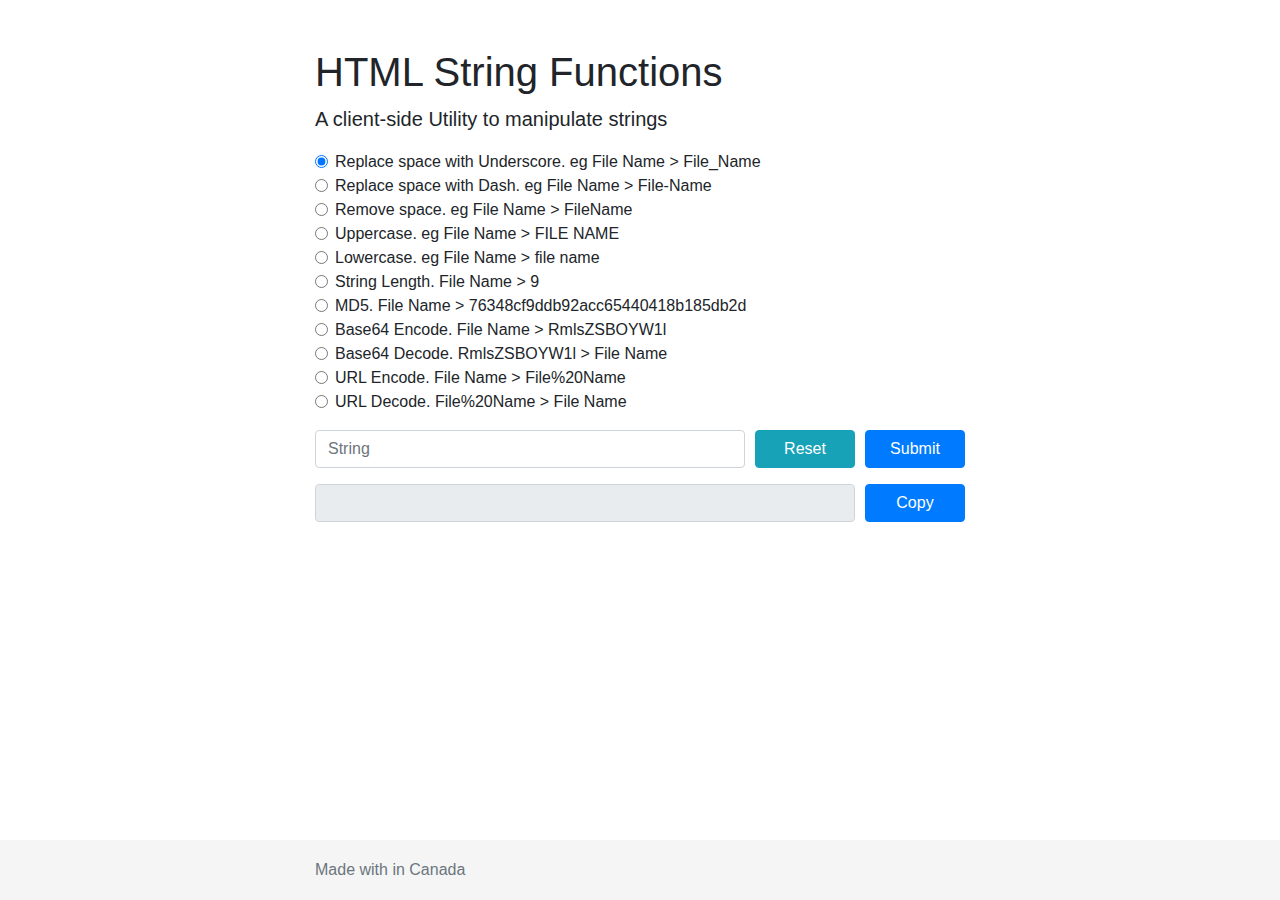
<file: html-stringfunctions/index.html>
<!doctype html>
<html lang="en">
  <head>
    <meta charset="utf-8">
    <meta name="viewport" content="width=device-width, initial-scale=1, shrink-to-fit=no">
    <meta name="description" content="">
    <meta name="author" content="">
    <link rel="icon" href="img/favicon.ico">
    <title>HTML-String-Functions | @tshenolo</title>
    <link href="https://code.ionicframework.com/ionicons/2.0.1/css/ionicons.min.css" rel="stylesheet">
    <link href="css/bootstrap.min.css" rel="stylesheet">
    <link href="css/main.css" rel="stylesheet">
  </head>

  <body>

    <!-- Begin page content -->
    <main role="main" class="container">
      <h1 class="mt-5">HTML String Functions</h1>
      <p class="lead">A client-side Utility to manipulate strings</p>
      

      <form>
        <div class="form-check">
          <input class="form-check-input" type="radio" name="exampleRadios" id="underscore" value="underscore" checked>
          <label class="form-check-label" for="underscore">
            Replace space with Underscore. eg File Name > File_Name
          </label>
        </div>
        <div class="form-check">
          <input class="form-check-input" type="radio" name="exampleRadios" id="dash" value="dash">
          <label class="form-check-label" for="dash">
          Replace space with Dash. eg File Name > File-Name
          </label>
        </div>
        <div class="form-check">
          <input class="form-check-input" type="radio" name="exampleRadios" id="removespace" value="removespace">
          <label class="form-check-label" for="removespace">
          Remove space. eg File Name > FileName
          </label>
        </div>
        <div class="form-check">
          <input class="form-check-input" type="radio" name="exampleRadios" id="uppercase" value="uppercase">
          <label class="form-check-label" for="uppercase">
          Uppercase. eg File Name > FILE NAME
          </label>
        </div>
        <div class="form-check">
          <input class="form-check-input" type="radio" name="exampleRadios" id="lowercase" value="lowercase">
          <label class="form-check-label" for="lowercase">
          Lowercase. eg File Name > file name
          </label>
        </div>
        <div class="form-check">
          <input class="form-check-input" type="radio" name="exampleRadios" id="length" value="length">
          <label class="form-check-label" for="length">
           String Length. File Name > 9
          </label>
        </div>
        <div class="form-check">
          <input class="form-check-input" type="radio" name="exampleRadios" id="md5" value="md5">
          <label class="form-check-label" for="length">
           MD5. File Name > 76348cf9ddb92acc65440418b185db2d
          </label>
        </div>
        <div class="form-check">
          <input class="form-check-input" type="radio" name="exampleRadios" id="base64encode" value="base64encode">
          <label class="form-check-label" for="length">
           Base64 Encode. File Name > RmlsZSBOYW1l
          </label>
        </div>
        <div class="form-check">
          <input class="form-check-input" type="radio" name="exampleRadios" id="base64decode" value="base64decode">
          <label class="form-check-label" for="length">
           Base64 Decode. RmlsZSBOYW1l > File Name
          </label>
        </div>
        <div class="form-check">
          <input class="form-check-input" type="radio" name="exampleRadios" id="urlencode" value="urlencode">
          <label class="form-check-label" for="length">
           URL Encode. File Name > File%20Name
          </label>
        </div>
        <div class="form-check mb-3">
          <input class="form-check-input" type="radio" name="exampleRadios" id="urldecode" value="urldecode">
          <label class="form-check-label" for="length">
           URL Decode. File%20Name > File Name
          </label>
        </div>
          <div class="form-row">
            <div class="col-8">
              <input type="text" class="form-control" placeholder="String"  id="oldString">
            </div>
            <div class="col-2">
              <input type="reset" class="btn btn-info btn-block" value="Reset"  id="Reset">
            </div>
            <div class="col-2">
            <input type="button" class="btn btn-primary btn-block" value="Submit"  id="submit">
            </div>
          </div>
        </form>
        
        
        <div class="form-row mt-3">
          <div class="col-10">
            <input type="text" class="form-control" id="NewString" disabled>
          </div>
          <div class="col-2">
            <input type="button" class="btn btn-primary btn-block" value="Copy"  id="copyText">
          </div>
        </div>


    </main>

    <footer class="footer">
      <div class="container">
        <span class="text-muted"><p class="love">Made with <i class="icon ion-heart"></i> in Canada</p></span>
      </div>
    </footer>
    <script src="js/jquery-3.2.1.slim.min.js"></script>
    <script src="js/bootstrap.min.js"></script>
    <script src="js/main.js"></script>
  </body>
</html>
</file>
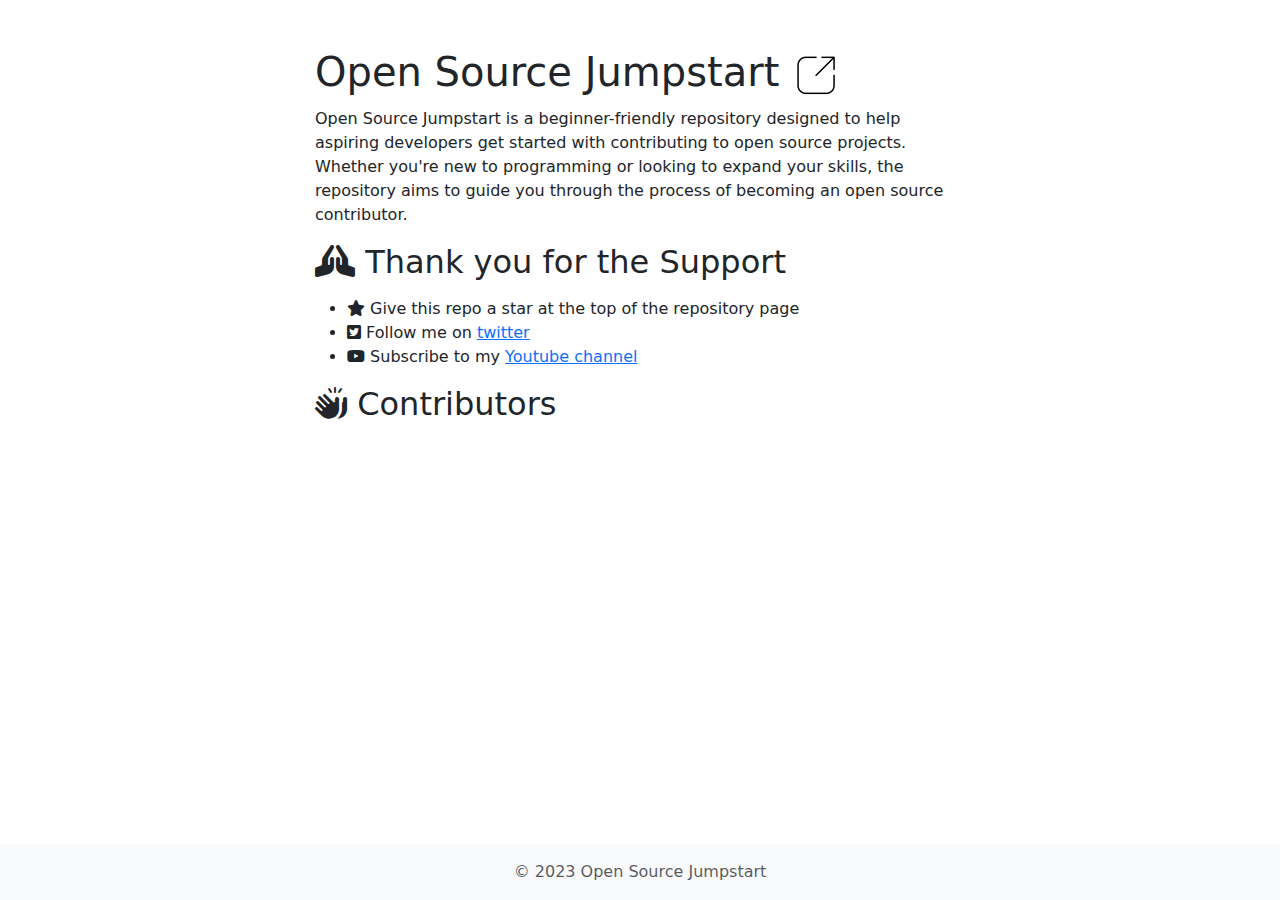
<file: OpenSourceJumpstart/index.html>
<!doctype html>
<html lang="en" class="h-100" data-bs-theme="auto">
  <head>
    <meta charset="utf-8">
    <meta name="viewport" content="width=device-width, initial-scale=1">
    <meta name="description" content="Open Source Jumpstart">
    <meta name="author" content="@tshenolo">
    <title>Open Source Jumpstart</title>
    <link href="../css/bootstrap.min.css" rel="stylesheet">
    <link href="../css/all.min.css" rel="stylesheet">
    <link href="../css/custom.css" rel="stylesheet">
  </head>
  <body class="d-flex flex-column h-100">
    
<!-- Begin page content -->
<main class="flex-shrink-0">
  <div class="container">
    <h1 class="mt-5">Open Source Jumpstart <a href="https://github.com/tshenolo/OpenSourceJumpstart"><img src="../img/link_icon.png" /></a></h1>
    
    <p>Open Source Jumpstart is a beginner-friendly repository designed to help aspiring developers get started with contributing 
    to open source projects. Whether you're new to programming or looking to expand your skills, the repository aims to guide you 
    through the process of becoming an open source contributor.</p>

    <h2><i class="fa-solid fa-hands-praying"></i> Thank you for the Support</h2>
    <p>
    <ul dir="auto">
        <li><i class="fa-solid fa-star"></i> Give this repo a star at the top of the repository page</li>
        <li><i class="fa-brands fa-square-twitter"></i> Follow me on <a href="https://twitter.com/tshenolo" rel="nofollow">twitter</a></li>
        <li><i class="fa-brands fa-youtube"></i> Subscribe to my <a href="https://www.youtube.com/@tshenolo?sub_confirmation=1" rel="nofollow">Youtube channel</a></li>
    </ul>
    </p>

  <h2><i class="fa-solid fa-hands-clapping"></i> Contributors</h2>
  <div id="links-container"></div>

  <script>
    // Fetch the file content from the specified URL
    // https://raw.githubusercontent.com/tshenolo/OpenSourceJumpstart/main/CONTRIBUTORS.md
    fetch("https://raw.githubusercontent.com/tshenolo/OpenSourceJumpstart/main/CONTRIBUTORS.md")
      .then(response => response.text())
      .then(data => {
        // Parse the data and generate HTML links
        const linksContainer = document.getElementById("links-container");
        const lines = data.split("\n");
        lines.forEach(line => {
          const match = line.match(/\[([^[]+)\]\(([^)]+)\)/);
          if (match) {
            const text = match[1];
            const url = match[2];
            const link = document.createElement("a");
            link.href = url;
            link.textContent = text;
            linksContainer.appendChild(link);
            linksContainer.appendChild(document.createElement("br"));
          }
        });
      })
      .catch(error => {
        console.error("Error fetching file:", error);
      });
  </script> 



  </div>
</main>

<footer class="footer mt-auto py-3 bg-body-tertiary">
  <div class="container" align="center">
    <span class="text-body-secondary">&copy; 2023 Open Source Jumpstart</span>
  </div>
</footer>
  
  </body>
</html>
</file>
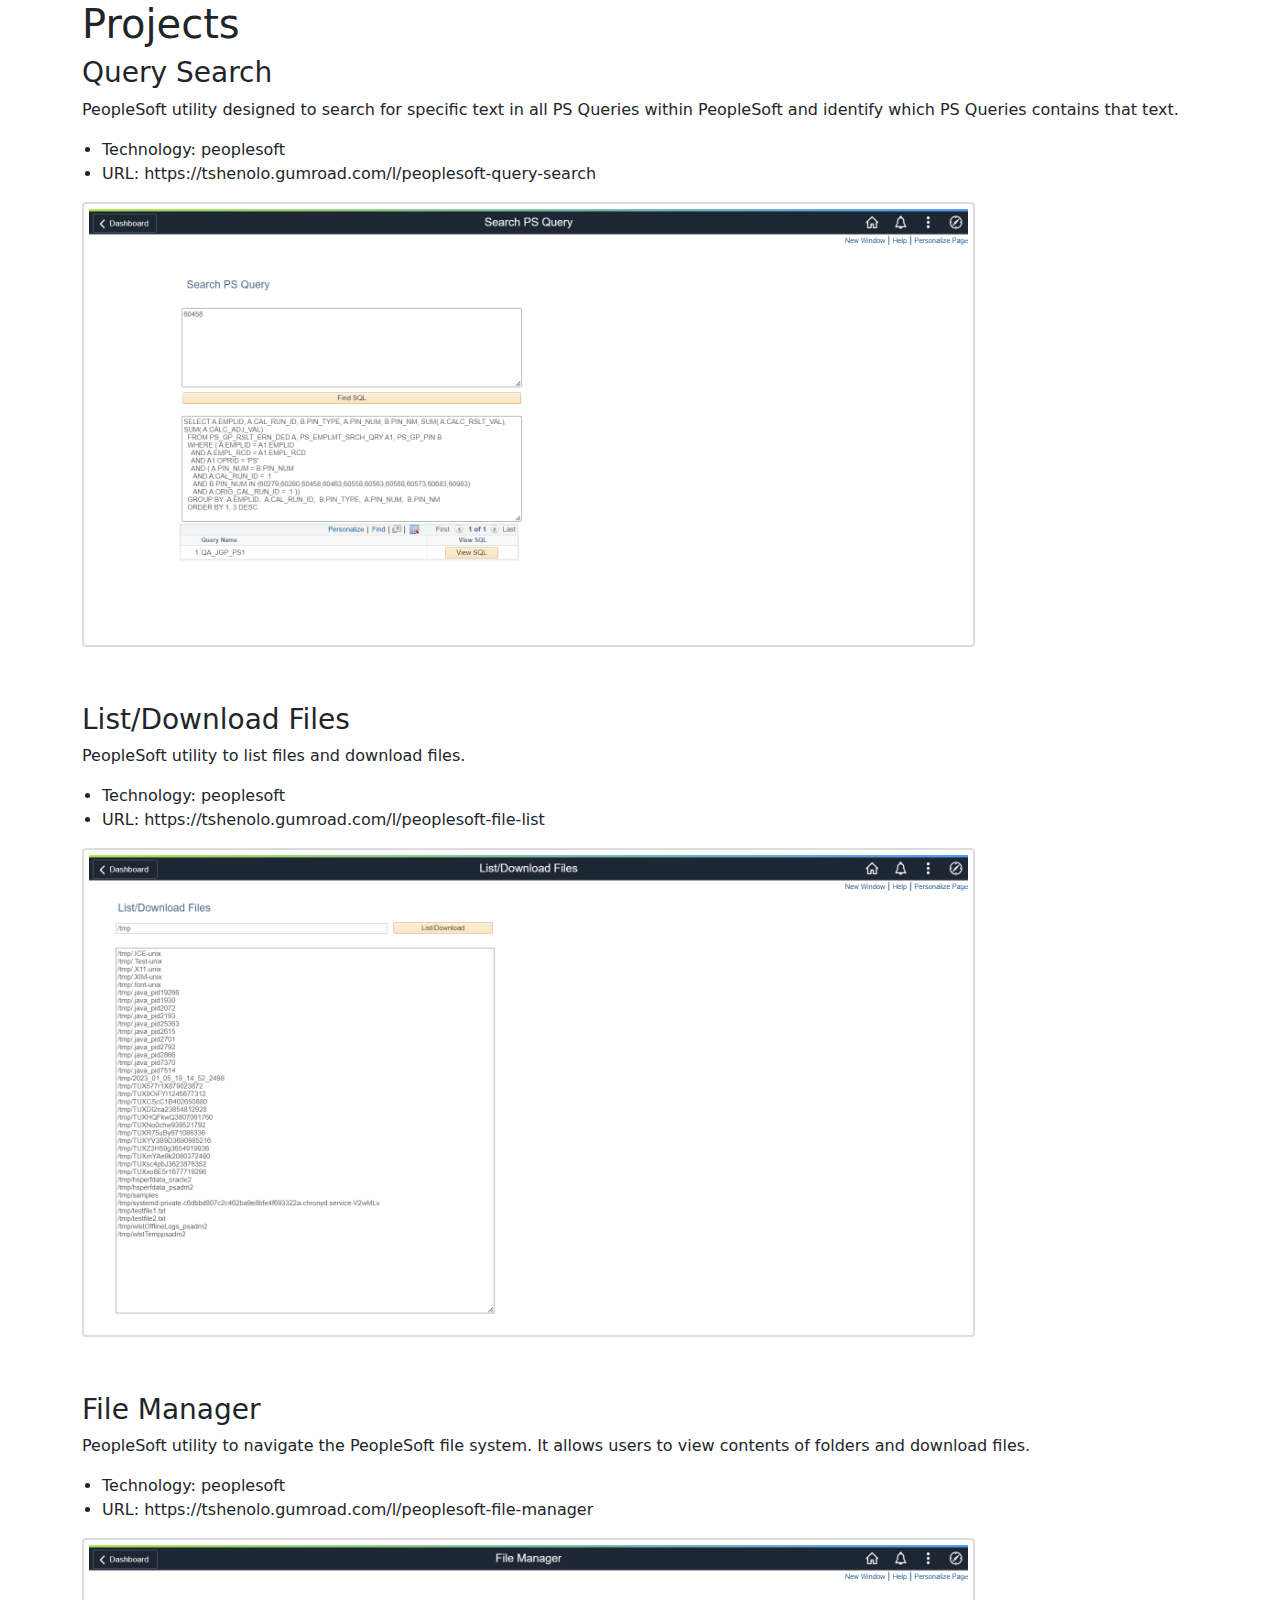
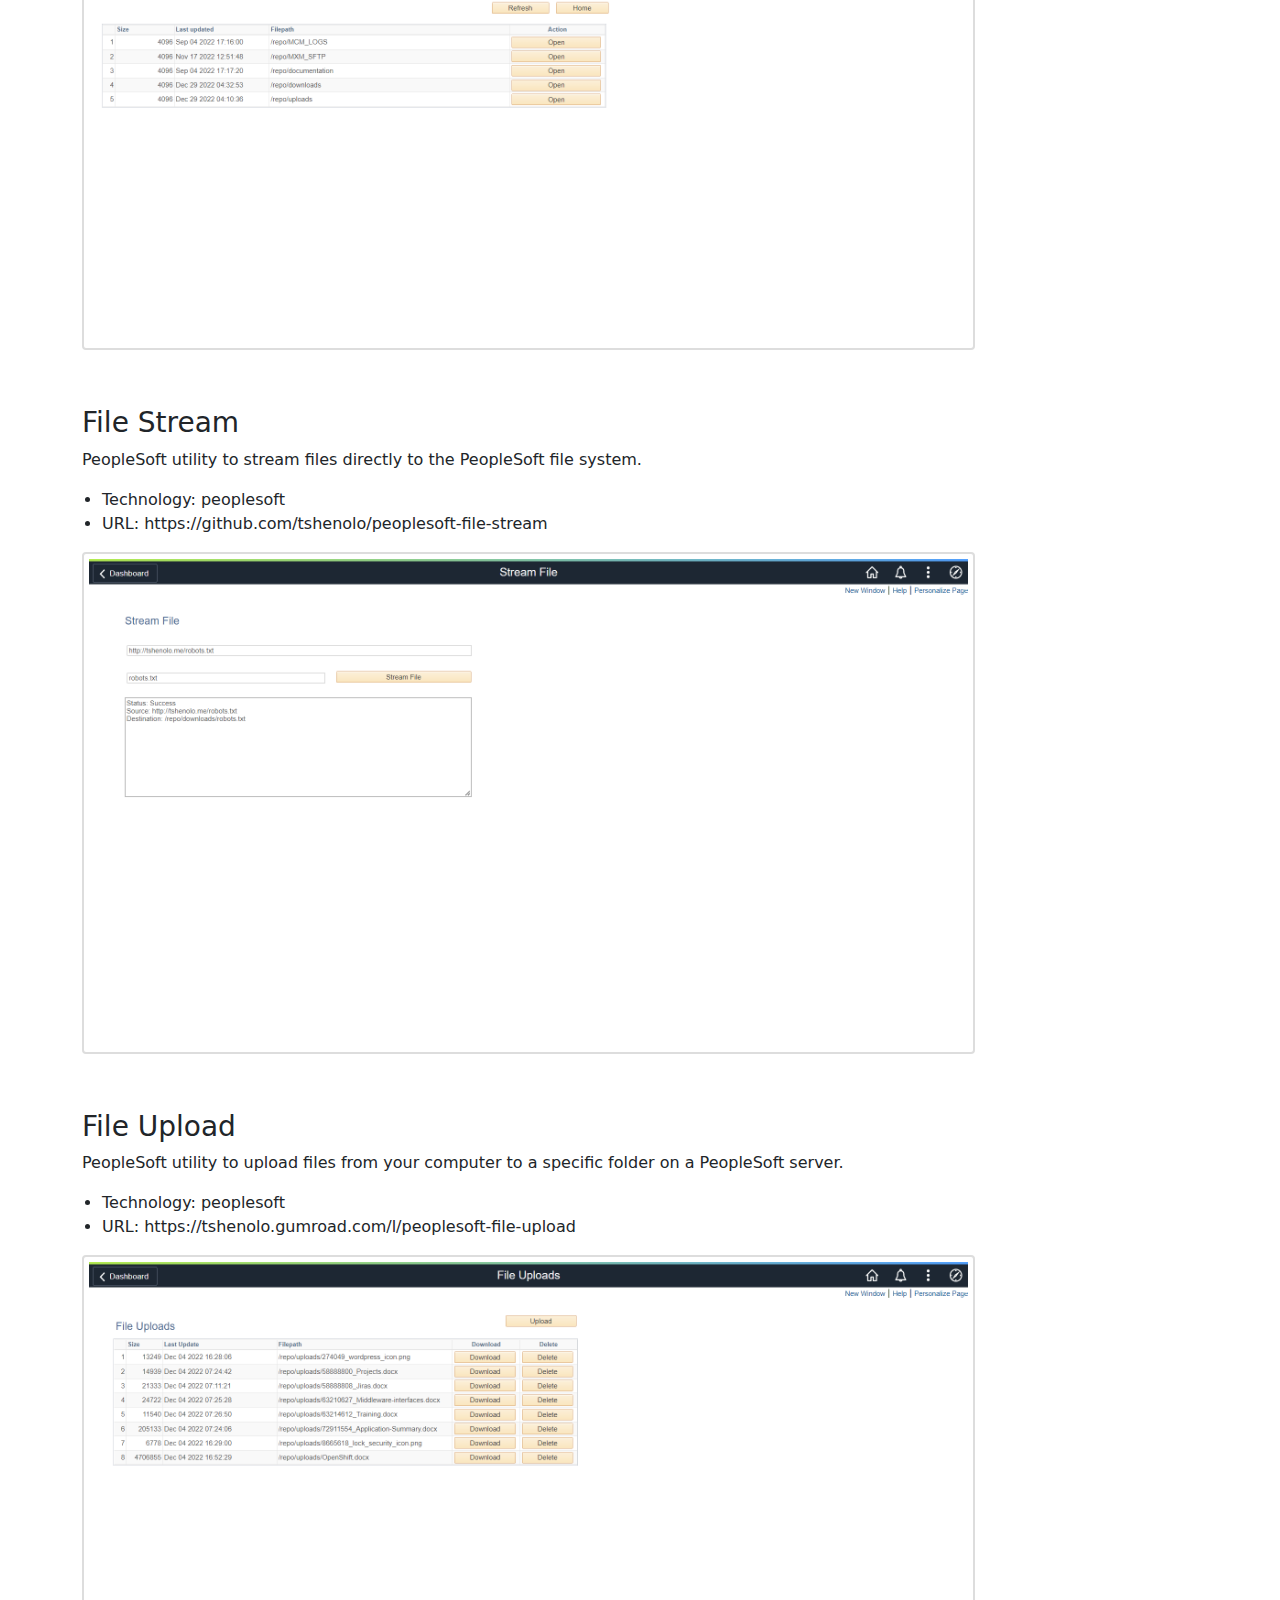
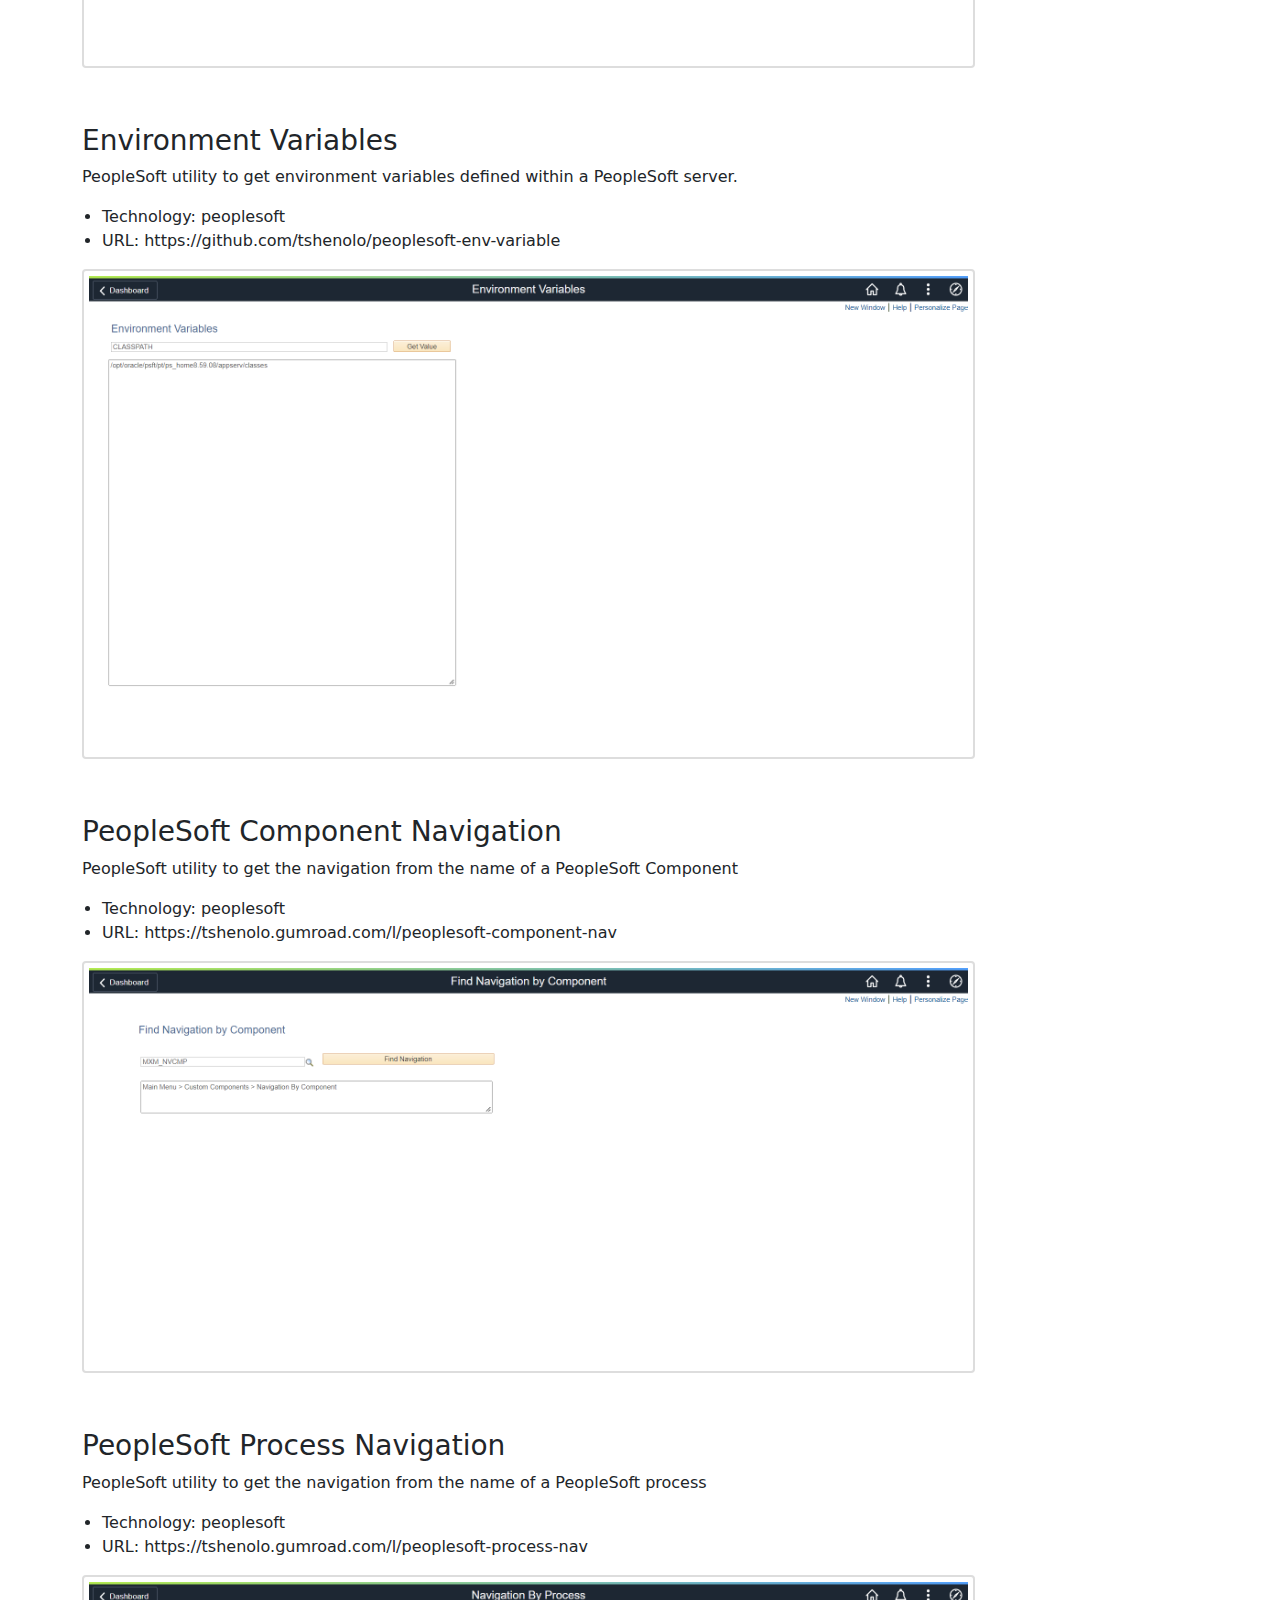
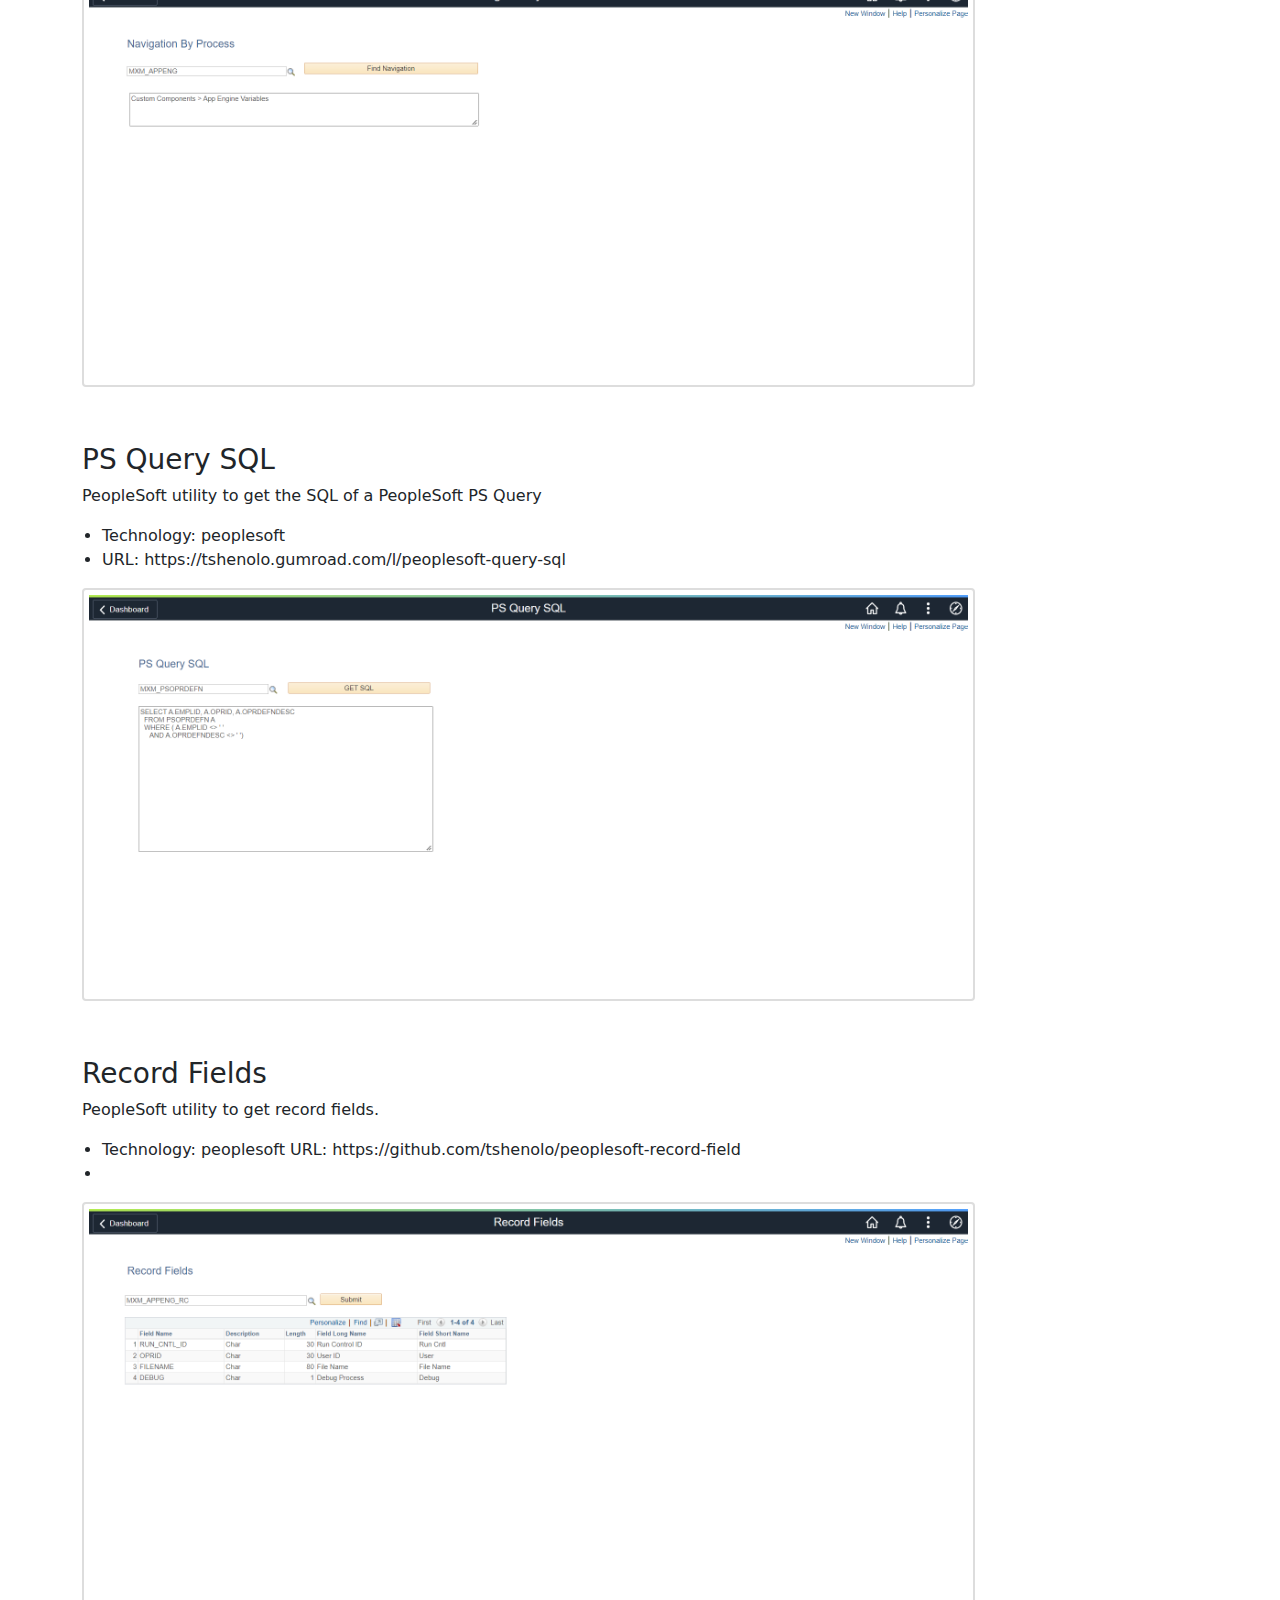
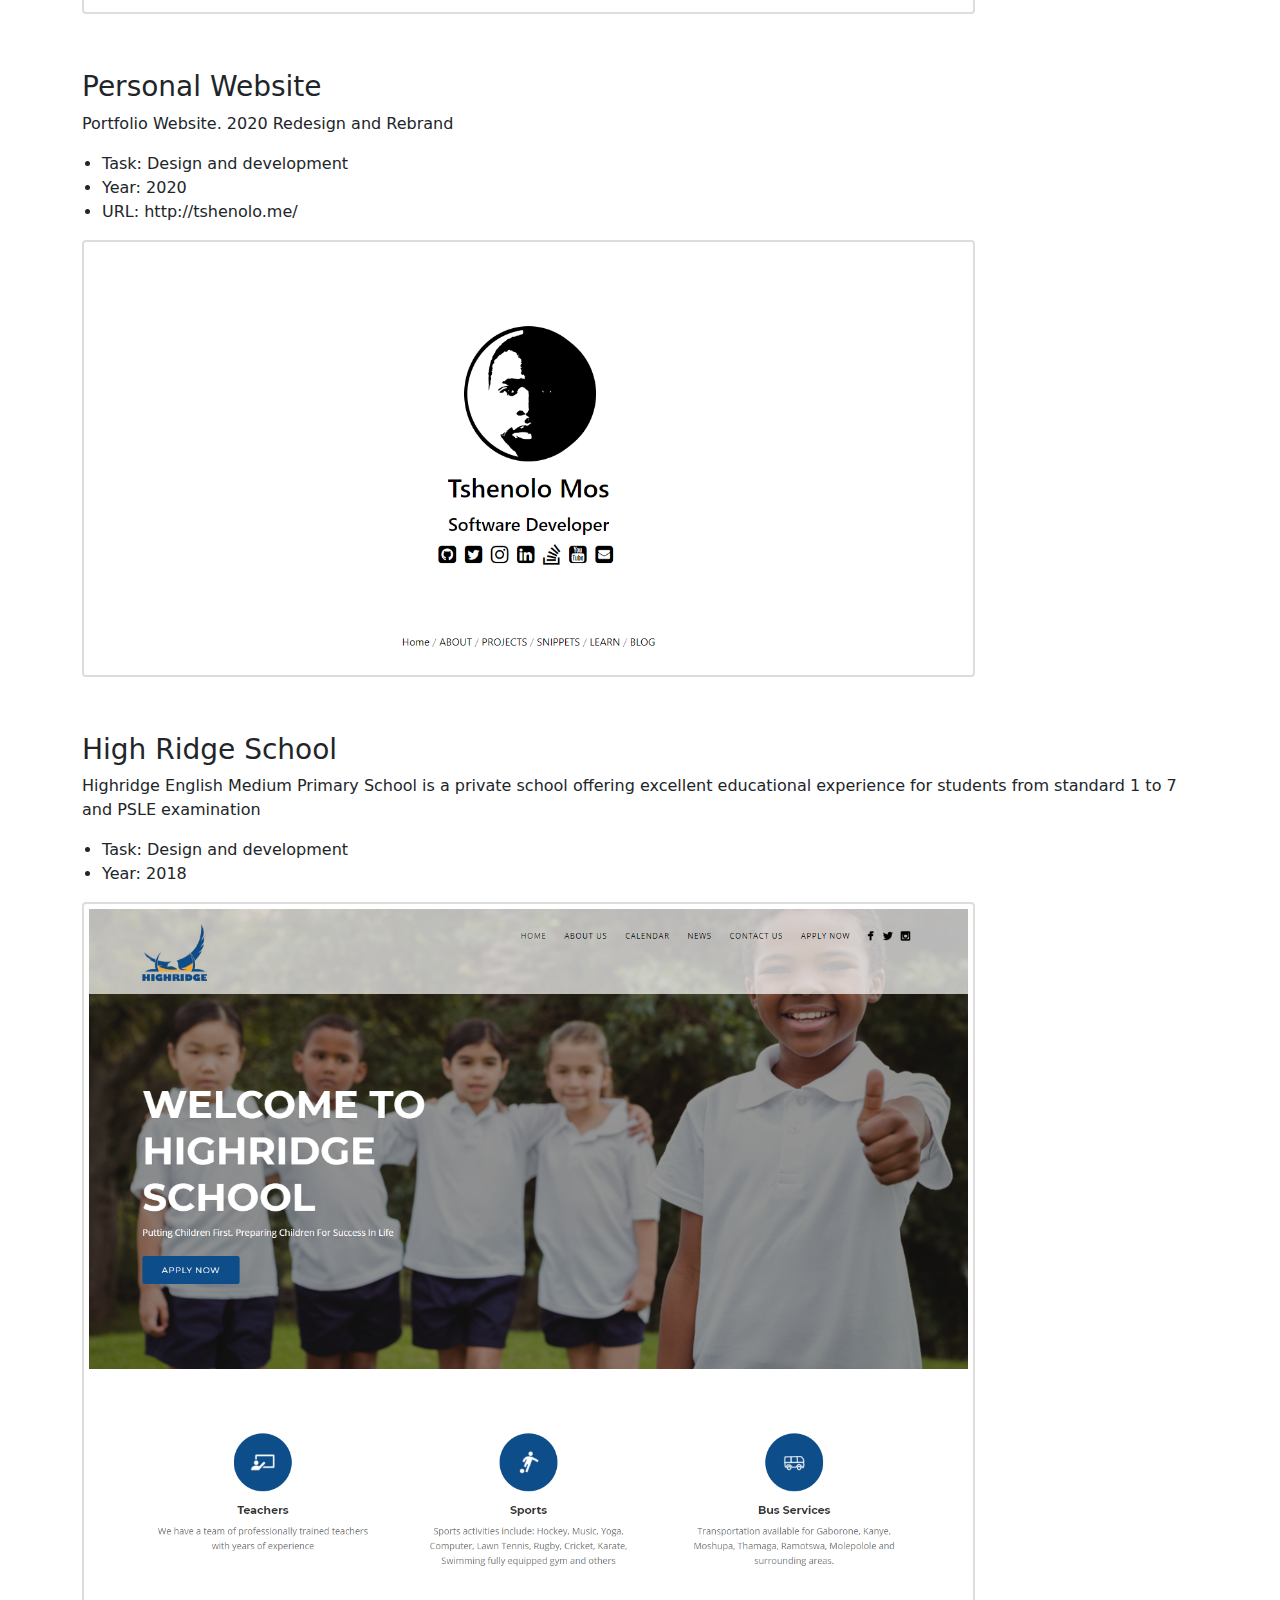
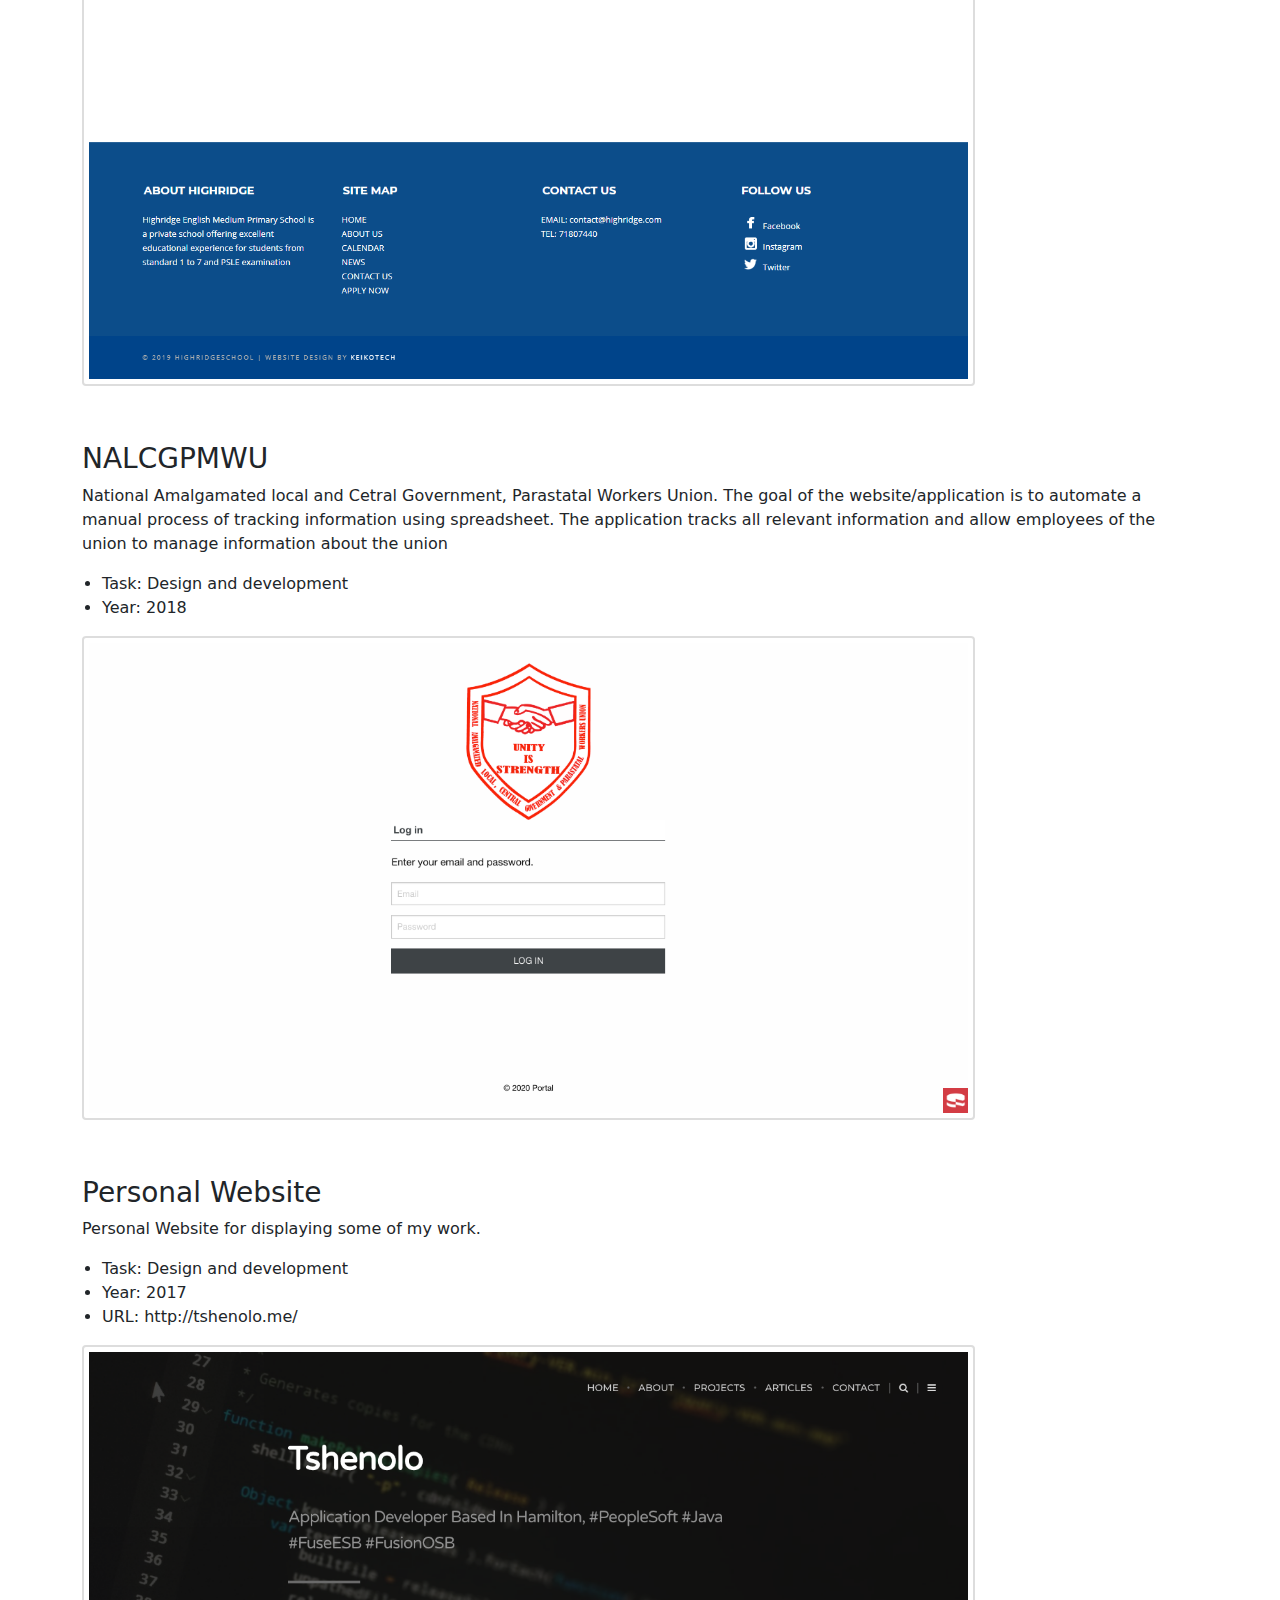
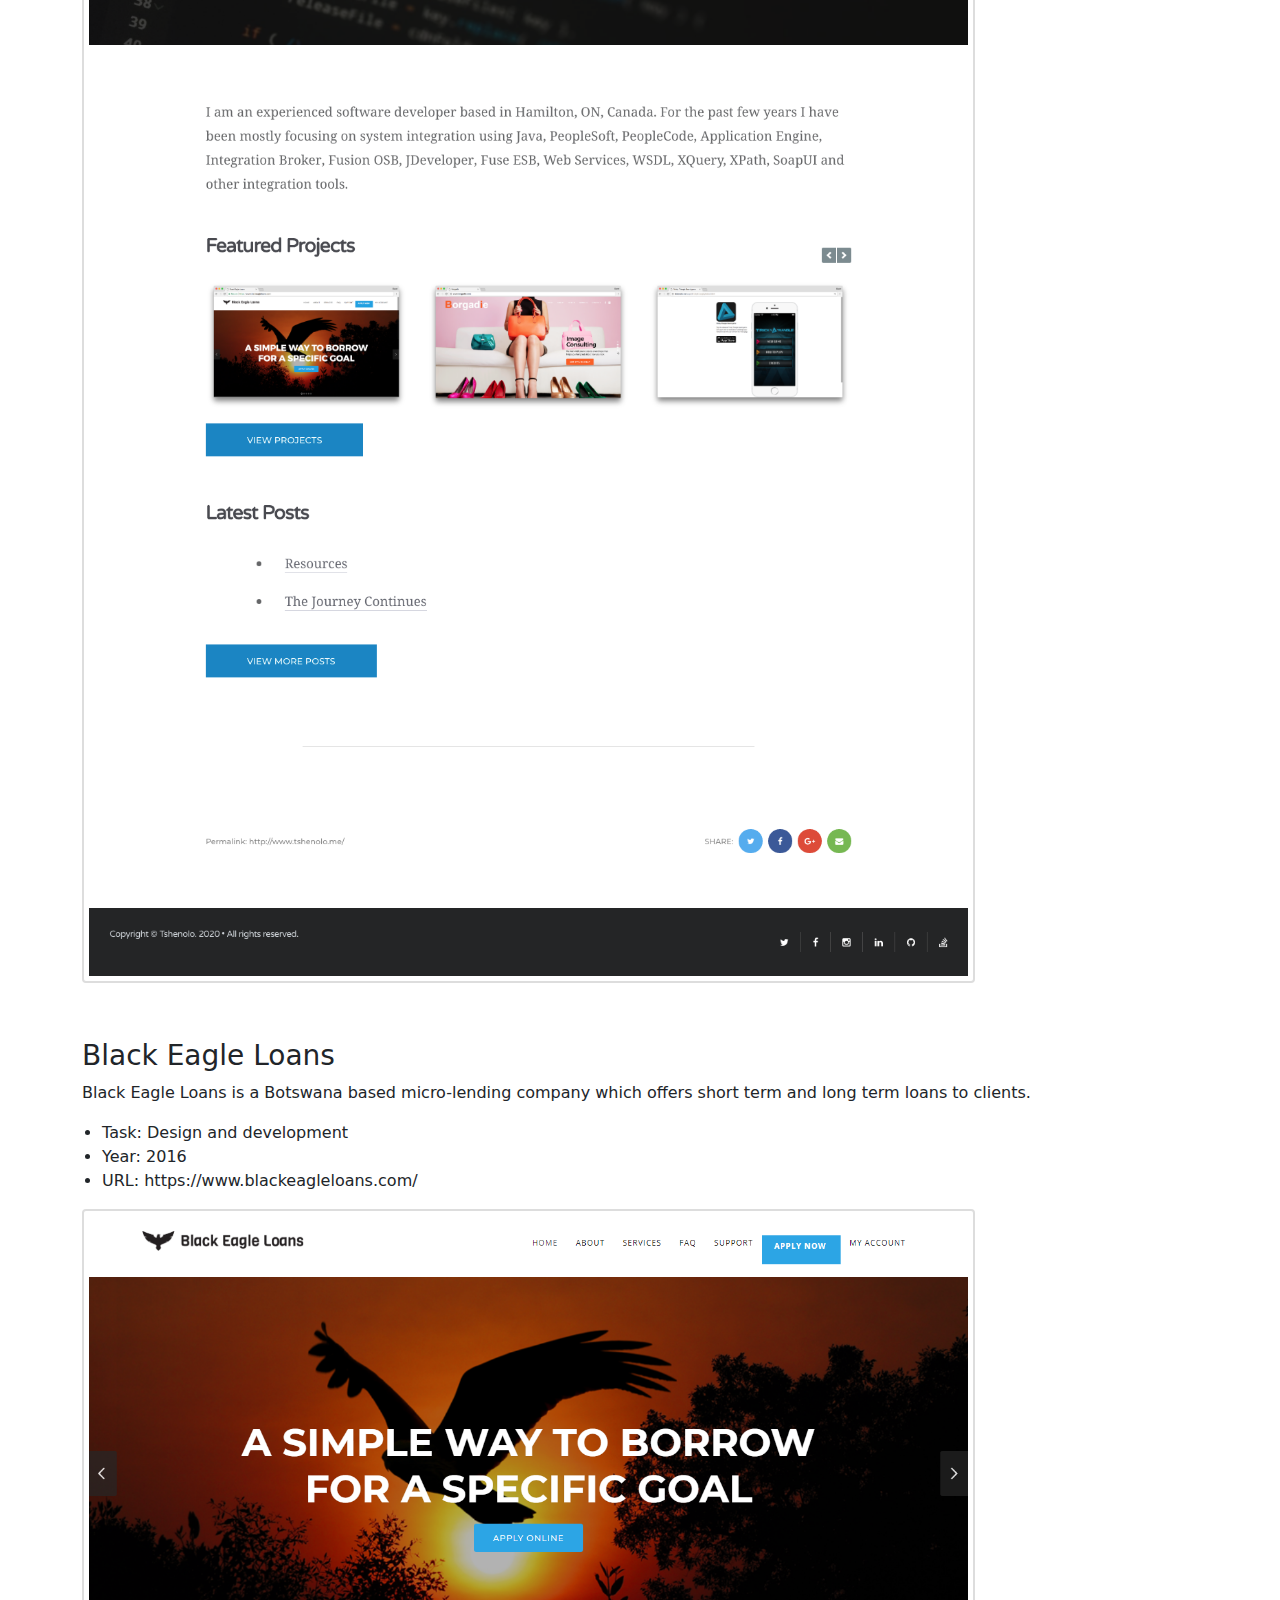
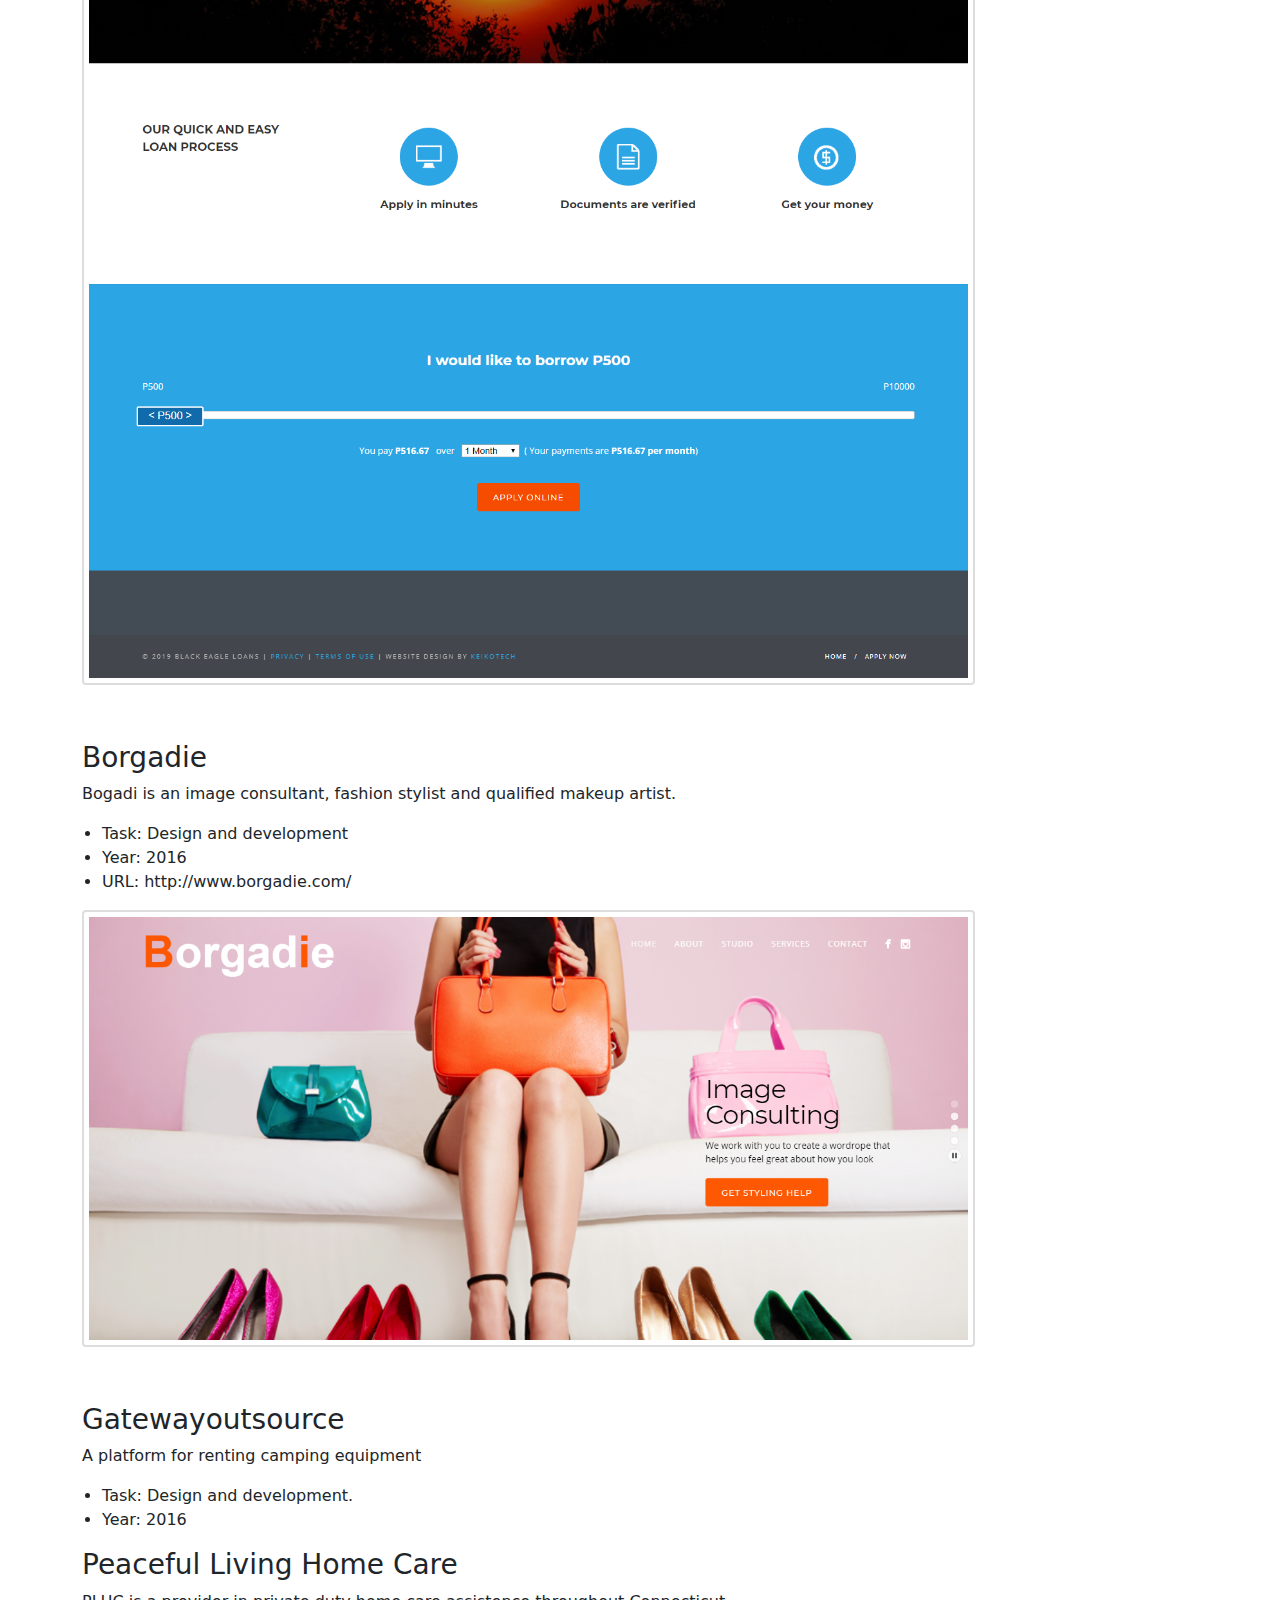
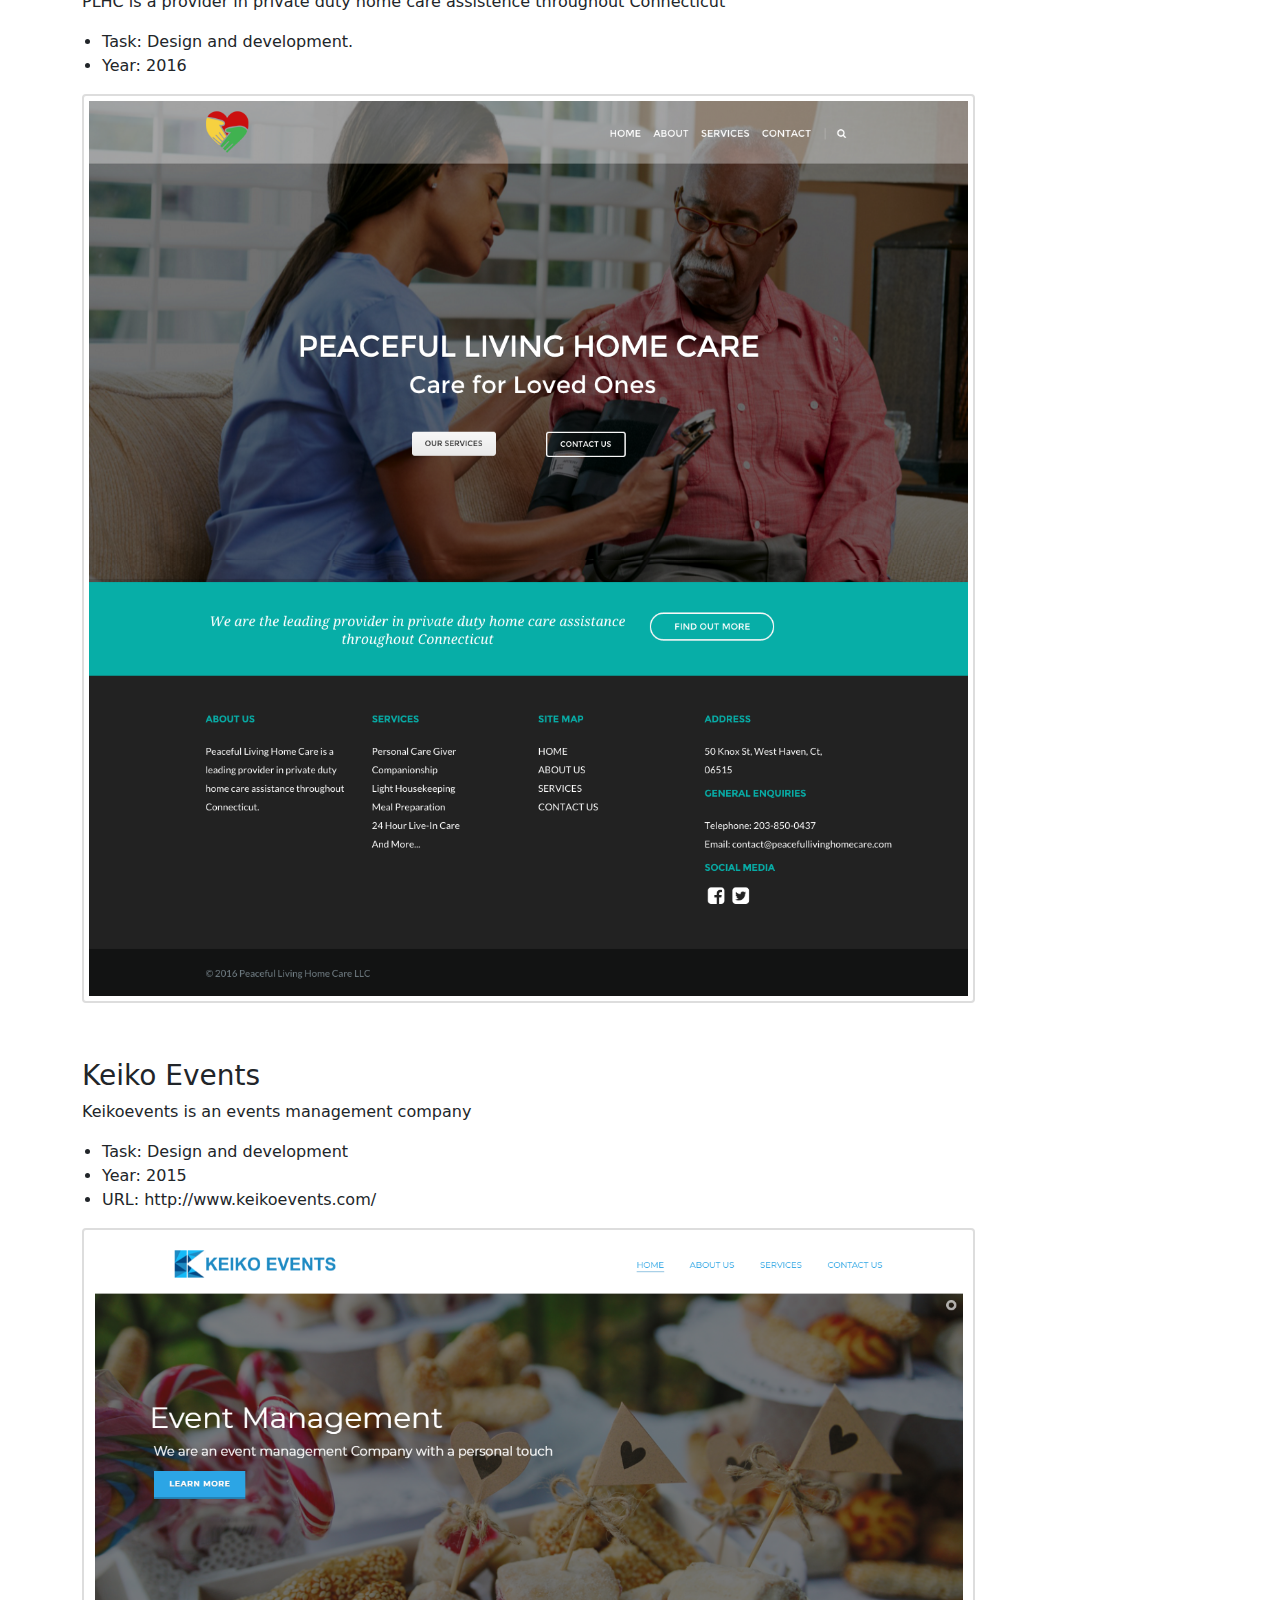
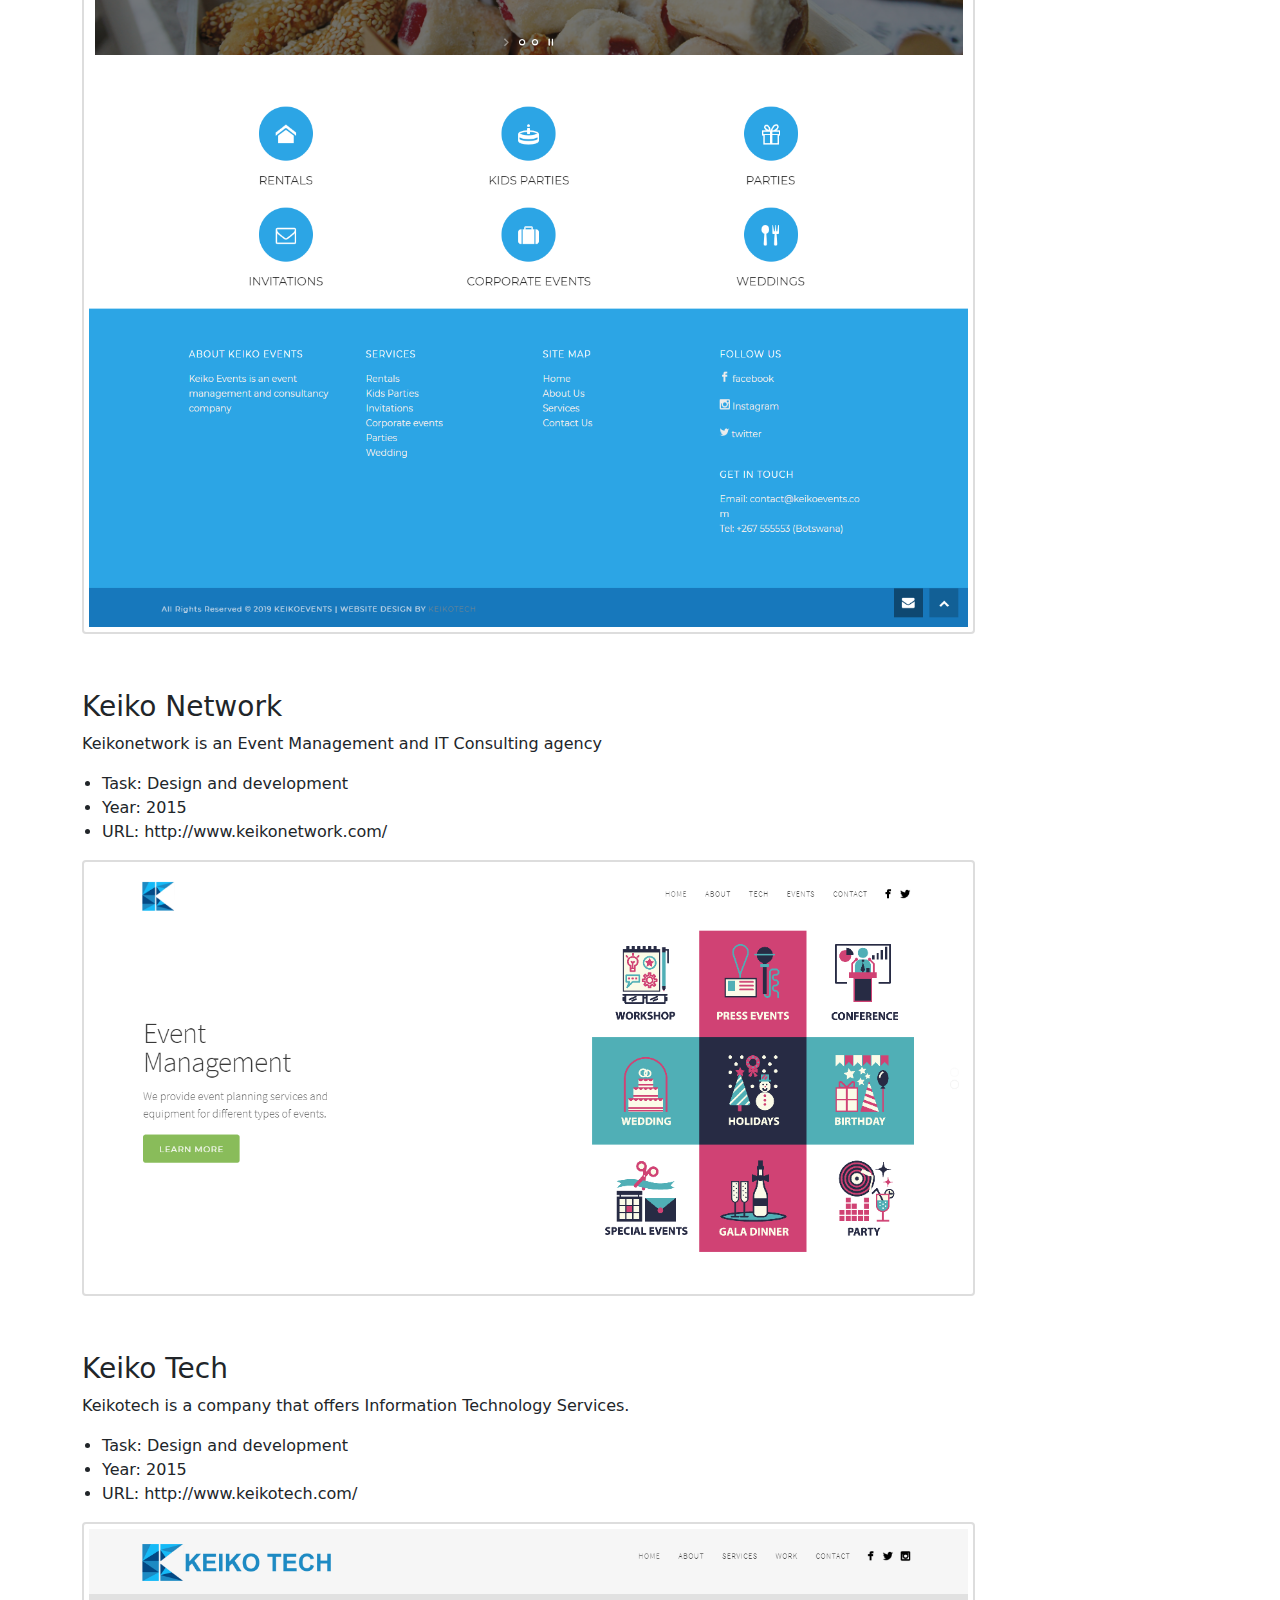
<file: projects.html>
<!doctype html>
<html lang="en" data-bs-theme="light"><head>
    <meta charset="utf-8">
    <meta name="viewport" content="width=device-width, initial-scale=1">
    <meta name="description" content="">
    <!-- CUSTOMIZE HEAD start -->
    <meta name="author" content="@tshenolo">
    <title>@tshenolo</title>
    <!-- CUSTOMIZE HEAD end -->
    <link href="css/all.min.css" rel="stylesheet">
    <link href="css/bootstrap.min.css" rel="stylesheet">
    <link href="css/main.css" rel="stylesheet">
    <style>
      .dark-mode {background-color: black;color: white; color: white !important;}
	  img {
		width: 80%;
		border: 2px solid #ddd;
		border-radius: 4px;
		padding: 5px;
		margin-bottom: 40px;
	  }
	  ul li {margin-left: 20px;}
	  h3 {margin-top: 40px;}
    </style>
  </head>
  <body>
  
<main>
  
  <div class="container" >
    <div class="row">
      <h1>Projects</h1>

<h3 id="query-search">Query Search</h3>
<p>PeopleSoft utility designed to search for specific text in all PS Queries within PeopleSoft and identify which PS Queries contains that text.</p>
<ul>
<li>Technology: peoplesoft</li>
<li>URL: https://tshenolo.gumroad.com/l/peoplesoft-query-search</li>
</ul>
<p><img src="projects/MXM_QUERY_SEARCH.png" alt="project1"></p>
<h3 id="listdownload-files">List/Download Files</h3>
<p>PeopleSoft utility to list files and download files.</p>
<ul>
<li>Technology: peoplesoft</li>
<li>URL: https://tshenolo.gumroad.com/l/peoplesoft-file-list</li>
</ul>
<p><img src="projects/MXM_FILE_LIST.png" alt="project1"></p>
<h3 id="file-manager">File Manager</h3>
<p>PeopleSoft utility to navigate the PeopleSoft file system. It allows users to view contents of folders and download files.</p>
<ul>
<li>Technology: peoplesoft</li>
<li>URL: https://tshenolo.gumroad.com/l/peoplesoft-file-manager</li>
</ul>
<p><img src="projects/MXM_FILE_MGR.png" alt="project1"></p>
<h3 id="file-stream">File Stream</h3>
<p>PeopleSoft utility to stream files directly to the PeopleSoft file system.</p>
<ul>
<li>Technology: peoplesoft</li>
<li>URL: https://github.com/tshenolo/peoplesoft-file-stream</li>
</ul>
<p><img src="projects/MXM_FILE_STRM.png" alt="project1"></p>
<h3 id="file-upload">File Upload</h3>
<p>PeopleSoft utility to upload files from your computer to a specific folder on a PeopleSoft server.</p>
<ul>
<li>Technology: peoplesoft</li>
<li>URL: https://tshenolo.gumroad.com/l/peoplesoft-file-upload</li>
</ul>
<p><img src="projects/MXM_FILEUL.png" alt="project1"></p>
<h3 id="environment-variables">Environment Variables</h3>
<p>PeopleSoft utility to get environment variables defined within a PeopleSoft server.</p>
<ul>
<li>Technology: peoplesoft</li>
<li>URL: https://github.com/tshenolo/peoplesoft-env-variable</li>
</ul>
<p><img src="projects/MXM_GETENV.png" alt="project1"></p>
<h3 id="peoplesoft-component-navigation">PeopleSoft Component Navigation</h3>
<p>PeopleSoft utility to get the navigation from the name of a PeopleSoft Component</p>
<ul>
<li>Technology: peoplesoft</li>
<li>URL: https://tshenolo.gumroad.com/l/peoplesoft-component-nav</li>
</ul>
<p><img src="projects/MXM_NVCMP.png" alt="project1"></p>
<h3 id="peoplesoft-process-navigation">PeopleSoft Process Navigation</h3>
<p>PeopleSoft utility to get the navigation from the name of a PeopleSoft process</p>
<ul>
<li>Technology: peoplesoft</li>
<li>URL: https://tshenolo.gumroad.com/l/peoplesoft-process-nav</li>
</ul>
<p><img src="projects/MXM_NVPROC.png" alt="project1"></p>
<h3 id="ps-query-sql">PS Query SQL</h3>
<p>PeopleSoft utility to get the SQL of a PeopleSoft PS Query</p>
<ul>
<li>Technology: peoplesoft</li>
<li>URL: https://tshenolo.gumroad.com/l/peoplesoft-query-sql</li>
</ul>
<p><img src="projects/MXM_QRYSQL.png" alt="project1"></p>
<h3 id="record-fields">Record Fields</h3>
<p>PeopleSoft utility to get record fields.</p>
<ul>
<li>Technology: peoplesoft
URL: https://github.com/tshenolo/peoplesoft-record-field</li>
<li></li>
</ul>
<p><img src="projects/MXM_REC_FLD.png" alt="project1"></p>
<h3 id="personal-website">Personal Website</h3>
<p>Portfolio Website. 2020 Redesign and Rebrand</p>
<ul>
<li>Task: Design and development</li>
<li>Year: 2020</li>
<li>URL: http://tshenolo.me/</li>
</ul>
<p><img src="projects/tshenolo2020.png" alt="project1"></p>
<h3 id="high-ridge-school">High Ridge School</h3>
<p>Highridge English Medium Primary School is a private school offering excellent educational experience for students from standard 1 to 7 and PSLE examination</p>
<ul>
<li>Task: Design and development</li>
<li>Year: 2018</li>
</ul>
<p><img src="projects/highridgeschool.png" alt="project1"></p>
<h3 id="nalcgpmwu">NALCGPMWU</h3>
<p>National Amalgamated local and Cetral Government, Parastatal Workers Union. The goal of the website/application is to automate a manual process of tracking information using spreadsheet. The application tracks all relevant information and allow employees of the union to manage information about the union</p>
<ul>
<li>Task: Design and development</li>
<li>Year: 2018</li>
</ul>
<p><img src="projects/nalcgpmwu.png" alt="project1"></p>
<h3 id="personal-website">Personal Website</h3>
<p>Personal Website for displaying some of my work.</p>
<ul>
<li>Task: Design and development</li>
<li>Year: 2017</li>
<li>URL: http://tshenolo.me/</li>
</ul>
<p><img src="projects/tshenolo2017.png" alt="project1"></p>
<h3 id="black-eagle-loans">Black Eagle Loans</h3>
<p>Black Eagle Loans is a Botswana based micro-lending company which offers short term and long term loans to clients.</p>
<ul>
<li>Task: Design and development</li>
<li>Year: 2016</li>
<li>URL: https://www.blackeagleloans.com/</li>
</ul>
<p><img src="projects/blackeagleloans.png" alt="project1"></p>
<h3 id="borgadie">Borgadie</h3>
<p>Bogadi is an image consultant, fashion stylist and qualified makeup artist.</p>
<ul>
<li>Task: Design and development</li>
<li>Year: 2016</li>
<li>URL: http://www.borgadie.com/</li>
</ul>
<p><img src="projects/borgadie.png" alt="project1"></p>
<h3 id="gatewayoutsource">Gatewayoutsource</h3>
<p>A platform for renting camping equipment</p>
<ul>
<li>Task: Design and development.</li>
<li>Year: 2016</li>
</ul>
<h3 id="peaceful-living-home-care">Peaceful Living Home Care</h3>
<p>PLHC is a provider in private duty home care assistence throughout Connecticut</p>
<ul>
<li>Task: Design and development.</li>
<li>Year: 2016</li>
</ul>
<p><img src="projects/peacefullivinghomecare.png" alt="project1"></p>
<h3 id="keiko-events">Keiko Events</h3>
<p>Keikoevents is an events management company</p>
<ul>
<li>Task: Design and development</li>
<li>Year: 2015</li>
<li>URL: http://www.keikoevents.com/</li>
</ul>
<p><img src="projects/keikoevents.png" alt="project1"></p>
<h3 id="keiko-network">Keiko Network</h3>
<p>Keikonetwork is an Event Management and IT Consulting agency</p>
<ul>
<li>Task: Design and development</li>
<li>Year: 2015</li>
<li>URL: http://www.keikonetwork.com/</li>
</ul>
<p><img src="projects/keikonetwork.png" alt="project1"></p>
<h3 id="keiko-tech">Keiko Tech</h3>
<p>Keikotech is a company that offers Information Technology Services.</p>
<ul>
<li>Task: Design and development</li>
<li>Year: 2015</li>
<li>URL: http://www.keikotech.com/</li>
</ul>
<p><img src="projects/keikotech.png" alt="project1"></p>
<h3 id="splendidconsultants">Splendidconsultants</h3>
<p>Splendid Consultants is a Safety, Health, Environmental, Business, and an Integrated Environmental Management organization</p>
<ul>
<li>Task: Design and development</li>
<li>Year: 2015</li>
</ul>
<p><img src="projects/splendidconsultants.png" alt="project1"></p>
<h3 id="kalahari-donkey">Kalahari Donkey</h3>
<p>An online store for selling Donkey Milk related products</p>
<ul>
<li>Task: Design and development.</li>
<li>Year: 2015</li>
</ul>
<p><img src="projects/kalaharidonkey.png" alt="project1"></p>
<h3 id="salima-sweets">Salima Sweets</h3>
<p>A Bakery dedicated to making quality preservative free baked good.</p>
<ul>
<li>Task: Design and development.</li>
<li>Year: 2015</li>
</ul>
<p><img src="projects/salimasweets.png" alt="project1"></p>
<h3 id="muws-api">MUWS API</h3>
<p>An API that allows developers to parse weather parameters officially available at McMaster University Weather Station using XML, JSON, HTML, JavaScript and JQuery</p>
<ul>
<li>Task: Design and development</li>
<li>Year: 2014</li>
</ul>
<p><img src="projects/muwsapi.png" alt="project1"></p>
<h3 id="bookedyou">Bookedyou</h3>
<p>A calendar based portal for managing events</p>
<ul>
<li>Task: Design and development</li>
<li>Year: 2012</li>
<li>URL: http://www.bookedyou.com/</li>
</ul>
<p><img src="projects/bookedyou.png" alt="project1"></p>
<h3 id="tricky-triangle-board-game">Tricky triangle Board Game</h3>
<p>Native iOS tricky triangle board game.</p>
<ul>
<li>Task: Design and development, Converted to multi-platform mobile app using Ionic framework.</li>
<li>Year: 2012</li>
<li>URL: http://tshenolo.me/apps/trickytriangle/index.html</li>
</ul>
<p><img src="projects/trickytriangle.png" alt="project1"></p>
<h3 id="personal-website">Personal Website</h3>
<p>Personal Website for displaying some of my work.</p>
<ul>
<li>Task: Design and development</li>
<li>Year: 2009</li>
</ul>
<p><img src="projects/tmodev.png" alt="project1"></p>
<h3 id="personal-website">Personal Website</h3>
<p>First personal website. Mainly used for hosting links to my courses</p>
<ul>
<li>Task: Design and development.</li>
<li>Year: 2005</li>
</ul>
<p><img src="projects/sitekreator.png" alt="project1"></p>


</div>
</div>


</main>

<div class="container">
  <footer class="d-flex flex-wrap justify-content-between align-items-center py-3 my-4 border-top">
	<div class="col-md-4 d-flex align-items-center">
	  <a href="/" class="mb-3 me-2 mb-md-0 text-body-secondary text-decoration-none lh-1">
		<svg class="bi" width="30" height="24"><use xlink:href="#bootstrap"></use></svg>
	  </a>
	  <span class="mb-3 mb-md-0 text-body-secondary"><a href="https://tshenolo.me/">@tshenolo</a></span>
	</div>
	<!-- CUSTOMIZE SOCIAL LINKS start -->
	<ul class="nav col-md-4 justify-content-end list-unstyled d-flex">
	  <li class="ms-3"><a class="text-body-secondary" href="https://tshenolo.me"><i class="fa-solid fa-house fa-2x"></i></a></li>
	  <li class="ms-3"><a class="text-body-secondary" href="https://github.com/tshenolo"><i class="fa-brands fa-github fa-2x"></i></a></li>
	  <li class="ms-3"><a class="text-body-secondary" href="https://twitter.com/tshenolo"><i class="fa-brands fa-twitter fa-2x"></i></a></li>
	  <li class="ms-3"><a class="text-body-secondary" href="https://youtube.com/@tshenolo?sub_confirmation=1"><i class="fa-brands fa-youtube fa-2x"></i></a></li>
	</ul>
	<!-- CUSTOMIZE SOCIAL LINKS end -->
  </footer>
</div>

<script src="js/jquery-3.6.1.min.js"></script>
<script src="js/bootstrap.min.js"></script>
<script>






</script>
</body>
</html>
</file>
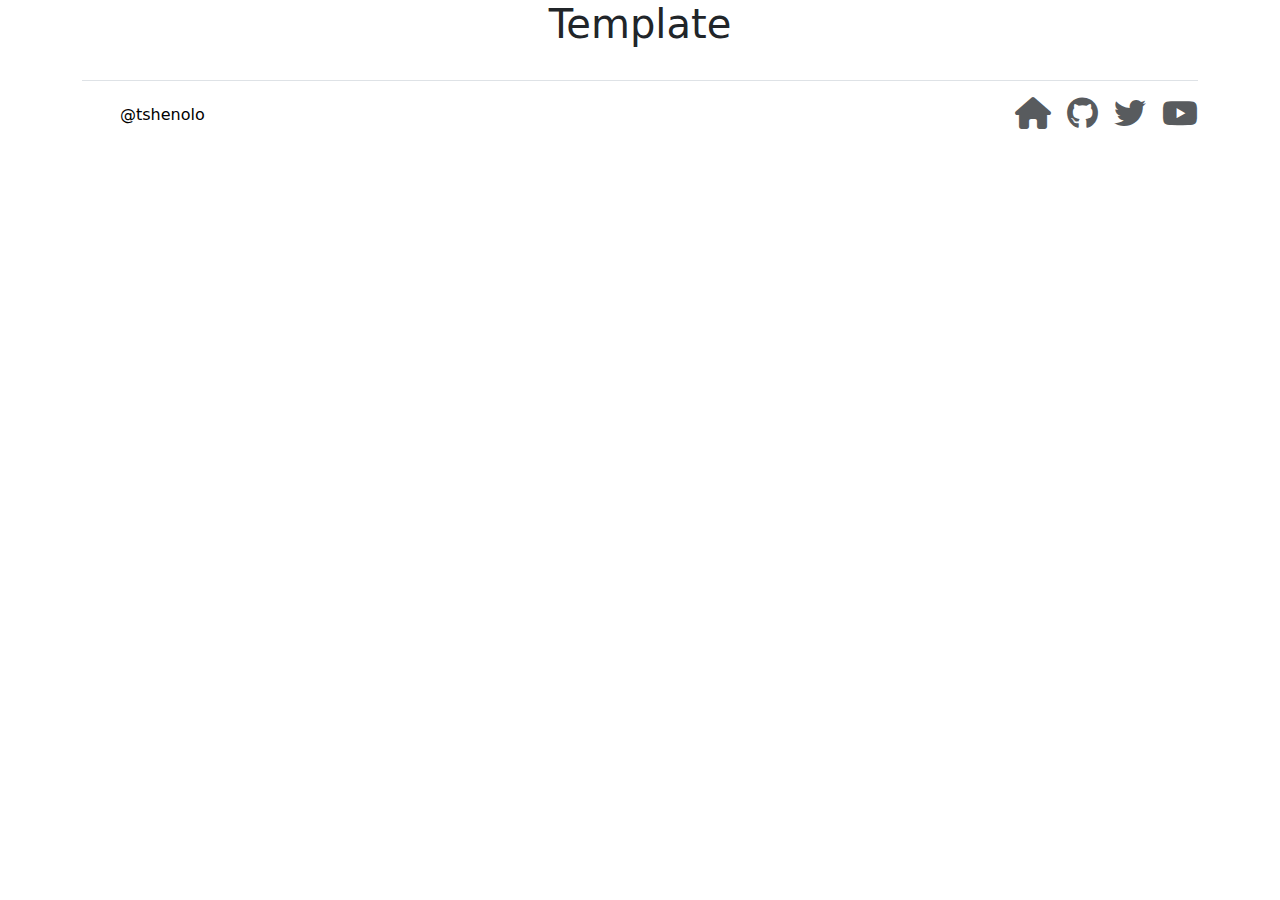
<file: template.html>
<!doctype html>
<html lang="en" data-bs-theme="light"><head>
    <meta charset="utf-8">
    <meta name="viewport" content="width=device-width, initial-scale=1">
    <meta name="description" content="">
    <!-- CUSTOMIZE HEAD start -->
    <meta name="author" content="@tshenolo">
    <title>@tshenolo</title>
    <!-- CUSTOMIZE HEAD end -->
    <link href="css/all.min.css" rel="stylesheet">
    <link href="css/bootstrap.min.css" rel="stylesheet">
    <link href="css/main.css" rel="stylesheet">
    <style>
      .dark-mode {background-color: black;color: white; color: white !important;}
    </style>
  </head>
  <body>
  
<main>
  
  <div class="container text-center" >
    <div class="row">
      <h1>Template</h1>



    </div>
  </div>

  
</main>

<div class="container">
    <footer class="d-flex flex-wrap justify-content-between align-items-center py-3 my-4 border-top">
      <div class="col-md-4 d-flex align-items-center">
        <a href="/" class="mb-3 me-2 mb-md-0 text-body-secondary text-decoration-none lh-1">
          <svg class="bi" width="30" height="24"><use xlink:href="#bootstrap"></use></svg>
        </a>
        <span class="mb-3 mb-md-0 text-body-secondary"><a href="https://tshenolo.me/">@tshenolo</a></span>
      </div>
      <!-- CUSTOMIZE SOCIAL LINKS start -->
      <ul class="nav col-md-4 justify-content-end list-unstyled d-flex">
        <li class="ms-3"><a class="text-body-secondary" href="https://tshenolo.me"><i class="fa-solid fa-house fa-2x"></i></a></li>
        <li class="ms-3"><a class="text-body-secondary" href="https://github.com/tshenolo"><i class="fa-brands fa-github fa-2x"></i></a></li>
        <li class="ms-3"><a class="text-body-secondary" href="https://twitter.com/tshenolo"><i class="fa-brands fa-twitter fa-2x"></i></a></li>
        <li class="ms-3"><a class="text-body-secondary" href="https://youtube.com/@tshenolo?sub_confirmation=1"><i class="fa-brands fa-youtube fa-2x"></i></a></li>
      </ul>
      <!-- CUSTOMIZE SOCIAL LINKS end -->
    </footer>
  </div>

<script src="js/jquery-3.6.1.min.js"></script>
<script src="js/bootstrap.min.js"></script>
<script>






</script>
</body>
</html>
</file>
<file: html-stringfunctions/css/main.css>
/* Sticky footer styles
-------------------------------------------------- */
html {
    position: relative;
    min-height: 100%;
  }
  body {
    margin-bottom: 60px; /* Margin bottom by footer height */
  }
  .footer {
    position: absolute;
    bottom: 0;
    width: 100%;
    height: 60px; /* Set the fixed height of the footer here */
    line-height: 60px; /* Vertically center the text there */
    background-color: #f5f5f5;
  }
  
  
  /* Custom page CSS
  -------------------------------------------------- */
  /* Not required for template or sticky footer method. */
  
  .container {
    width: auto;
    max-width: 680px;
    padding: 0 15px;
  }
</file>
<file: css/custom.css>
.bd-placeholder-img {
    font-size: 1.125rem;
    text-anchor: middle;
    -webkit-user-select: none;
    -moz-user-select: none;
    user-select: none;
  }

  @media (min-width: 768px) {
    .bd-placeholder-img-lg {
      font-size: 3.5rem;
    }
  }

  .b-example-divider {
    width: 100%;
    height: 3rem;
    background-color: rgba(0, 0, 0, .1);
    border: solid rgba(0, 0, 0, .15);
    border-width: 1px 0;
    box-shadow: inset 0 .5em 1.5em rgba(0, 0, 0, .1), inset 0 .125em .5em rgba(0, 0, 0, .15);
  }

  .b-example-vr {
    flex-shrink: 0;
    width: 1.5rem;
    height: 100vh;
  }

  .bi {
    vertical-align: -.125em;
    fill: currentColor;
  }

  .nav-scroller {
    position: relative;
    z-index: 2;
    height: 2.75rem;
    overflow-y: hidden;
  }

  .nav-scroller .nav {
    display: flex;
    flex-wrap: nowrap;
    padding-bottom: 1rem;
    margin-top: -1px;
    overflow-x: auto;
    text-align: center;
    white-space: nowrap;
    -webkit-overflow-scrolling: touch;
  }

  .btn-bd-primary {
    --bd-violet-bg: #712cf9;
    --bd-violet-rgb: 112.520718, 44.062154, 249.437846;

    --bs-btn-font-weight: 600;
    --bs-btn-color: var(--bs-white);
    --bs-btn-bg: var(--bd-violet-bg);
    --bs-btn-border-color: var(--bd-violet-bg);
    --bs-btn-hover-color: var(--bs-white);
    --bs-btn-hover-bg: #6528e0;
    --bs-btn-hover-border-color: #6528e0;
    --bs-btn-focus-shadow-rgb: var(--bd-violet-rgb);
    --bs-btn-active-color: var(--bs-btn-hover-color);
    --bs-btn-active-bg: #5a23c8;
    --bs-btn-active-border-color: #5a23c8;
  }
  .bd-mode-toggle {
    z-index: 1500;
  }

  .container {
    width: auto;
    max-width: 680px;
    padding: 0 15px;
  }
</file>
<file: css/main.css>
.bd-placeholder-img {
    font-size: 1.125rem;
    text-anchor: middle;
    -webkit-user-select: none;
    -moz-user-select: none;
    user-select: none;
  }

  @media (min-width: 768px) {
    .bd-placeholder-img-lg {
      font-size: 3.5rem;
    }
  }

  .b-example-divider {
    width: 100%;
    height: 3rem;
    background-color: rgba(0, 0, 0, .1);
    border: solid rgba(0, 0, 0, .15);
    border-width: 1px 0;
    box-shadow: inset 0 .5em 1.5em rgba(0, 0, 0, .1), inset 0 .125em .5em rgba(0, 0, 0, .15);
  }

  .b-example-vr {
    flex-shrink: 0;
    width: 1.5rem;
    height: 100vh;
  }

  .bi {
    vertical-align: -.125em;
    fill: currentColor;
  }

  .nav-scroller {
    position: relative;
    z-index: 2;
    height: 2.75rem;
    overflow-y: hidden;
  }

  .nav-scroller .nav {
    display: flex;
    flex-wrap: nowrap;
    padding-bottom: 1rem;
    margin-top: -1px;
    overflow-x: auto;
    text-align: center;
    white-space: nowrap;
    -webkit-overflow-scrolling: touch;
  }

  .btn-bd-primary {
    --bd-violet-bg: #712cf9;
    --bd-violet-rgb: 112.520718, 44.062154, 249.437846;

    --bs-btn-font-weight: 600;
    --bs-btn-color: var(--bs-white);
    --bs-btn-bg: var(--bd-violet-bg);
    --bs-btn-border-color: var(--bd-violet-bg);
    --bs-btn-hover-color: var(--bs-white);
    --bs-btn-hover-bg: #6528e0;
    --bs-btn-hover-border-color: #6528e0;
    --bs-btn-focus-shadow-rgb: var(--bd-violet-rgb);
    --bs-btn-active-color: var(--bs-btn-hover-color);
    --bs-btn-active-bg: #5a23c8;
    --bs-btn-active-border-color: #5a23c8;
  }
  .bd-mode-toggle {
    z-index: 1500;
  }


  a:link, a:visited {
    color: black;
    text-decoration: none;
  }
  
  a:link:active, a:visited:active {
    color: black;
  }
</file>
